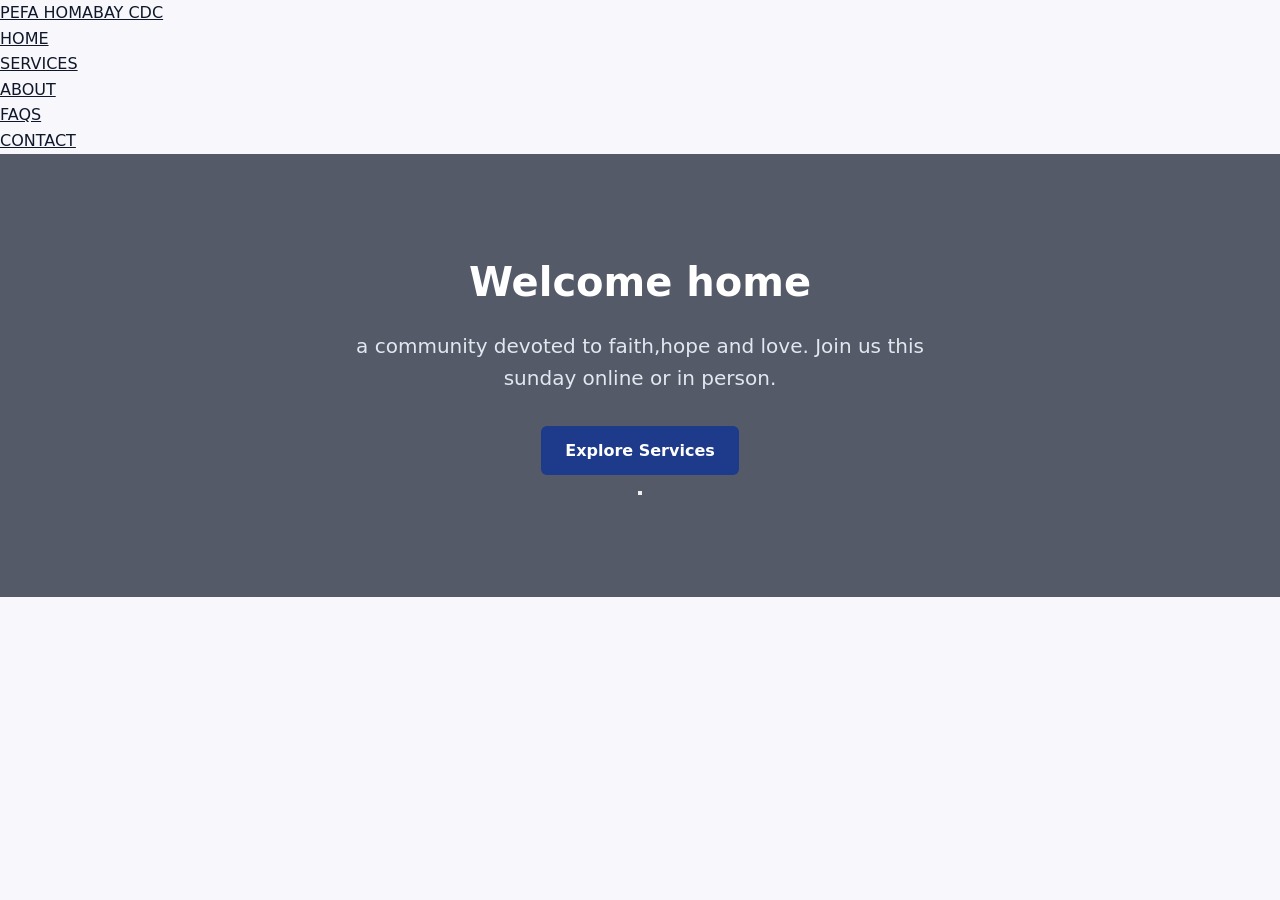
<file: index.html>
<!DOCTYPE html>
<html lang="en">
<head>
    <meta charset="UTF-8">
    <meta name="viewport" content="width=device-width, initial-scale=1.0">
    <title>KE260-PEFA HOMABAY</title>
    <link rel="stylesheet" href="august.css">
</head>
<body id="home">
    <header>
    <div class="nav-container">
        <a href="index.html" class="logo">PEFA HOMABAY CDC</a>
        <ul class="nav-links">
        <li><a href="index.html">HOME</a></li>
        <li><a href="service.html">SERVICES</a></li>
        <li><a href="about.html">ABOUT</a></li>
        <li><a href="Faqs.html">FAQS</a></li>
        <li><a href="contact.html">CONTACT</a></li>
        </ul>
    </div>
    </header>
    <section class="hero">
        <h1>Welcome home </h1>
        <p>a community devoted to faith,hope and love. Join us this sunday online or in person.</p>
        <div class="hero-action"> <a href="service.html" class="btn">Explore Services</a></div>
        <button class="btn-accent" onclick="open Modole(request prayer)"></button>
    </section>
</body>
</html
</file>
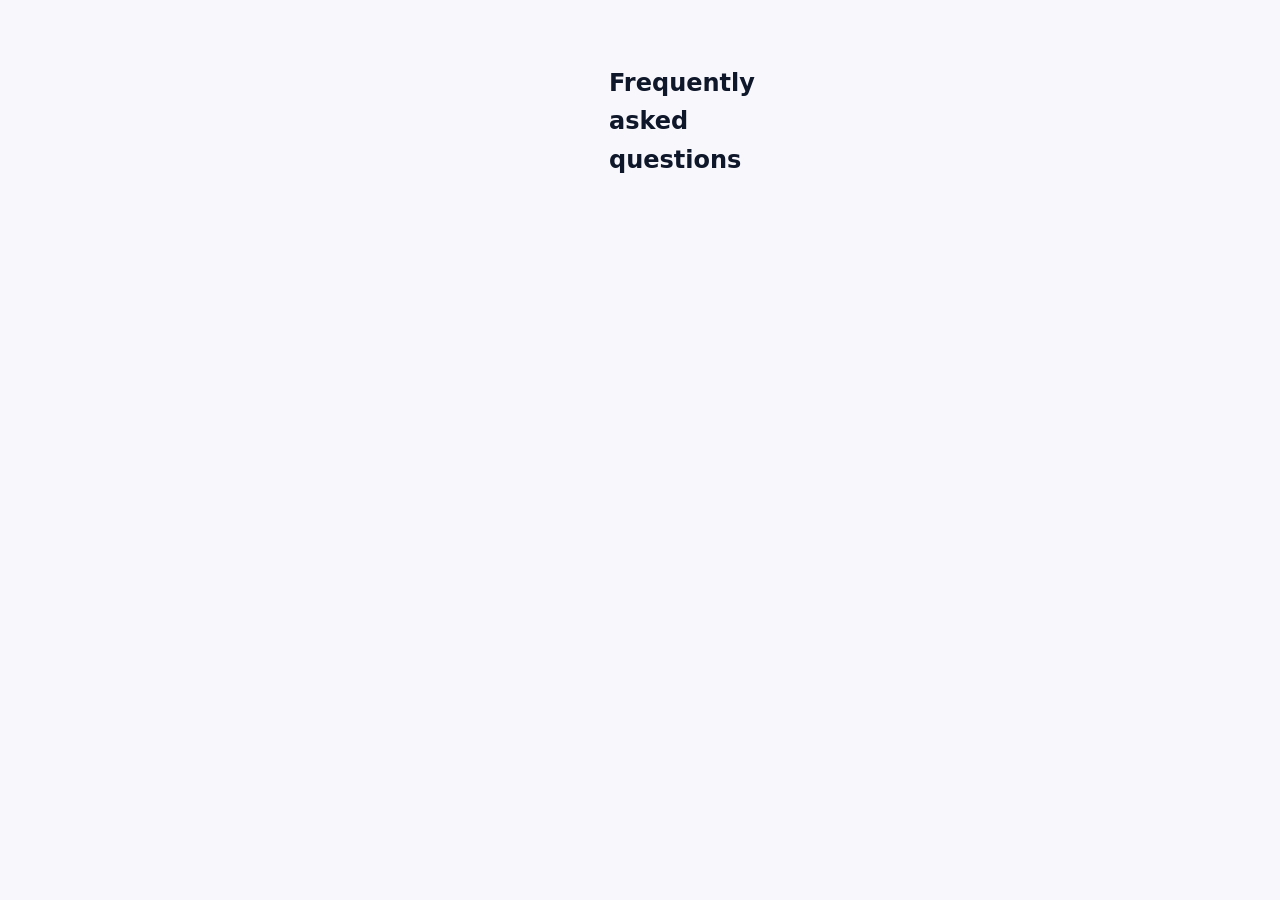
<file: Faqs.html>
<!DOCTYPE html>
<html lang="en">
<head>
    <meta charset="UTF-8">
    <meta name="viewport" content="width=device-width, initial-scale=1.0">
    <title>Faqs</title>
    <link rel="stylesheet" href="august.css">
</head>
<body>
        <section id="Faqs" class="section">
            <h2 class="section-title">Frequently asked questions</h2>
        </section>
        <div class="faq-container"></div>
</body>
</html>
</file>
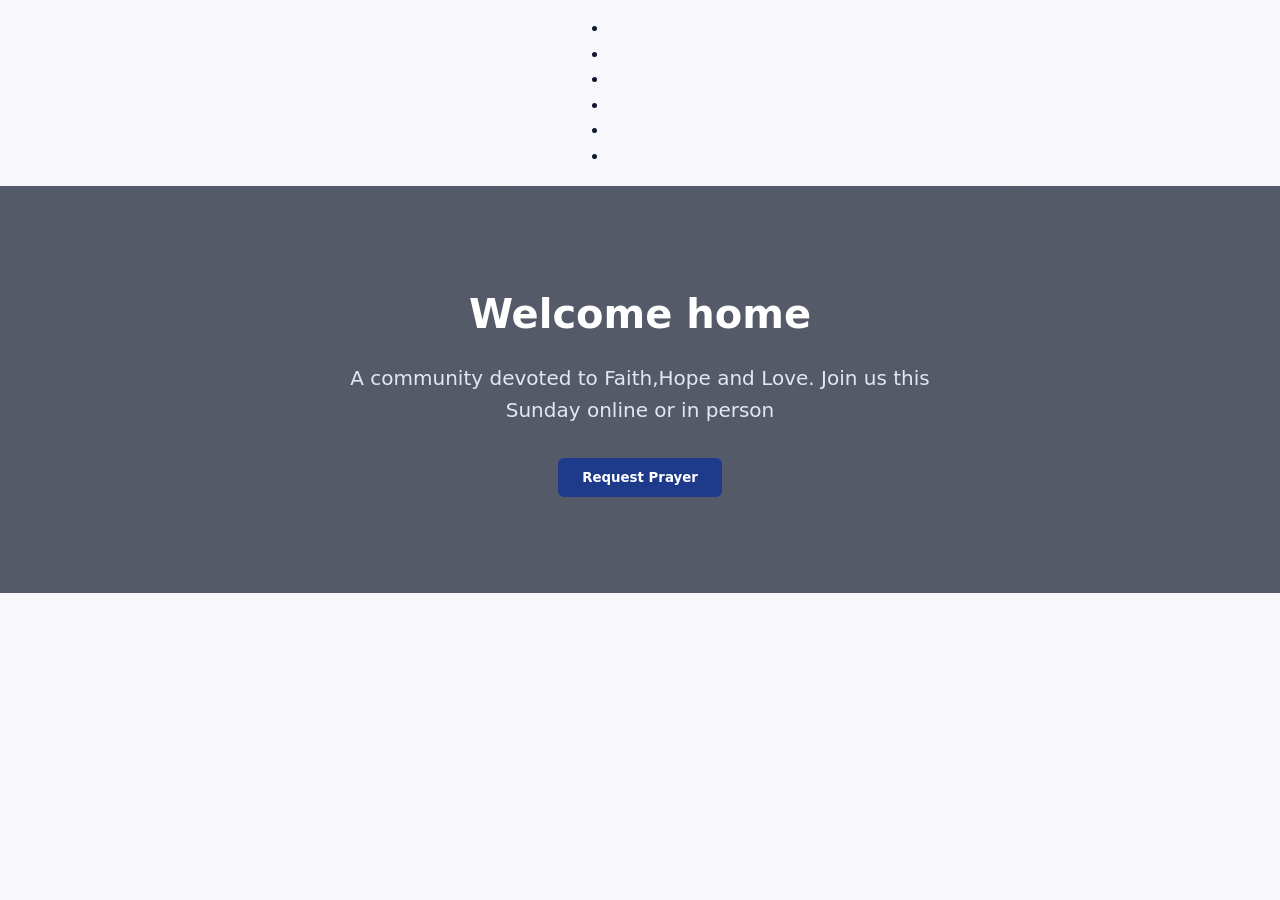
<file: home.html>
<!DOCTYPE html>
<html lang="en">
<head>
    <meta charset="UTF-8">
    <meta name="viewport" content="width=device-width, initial-scale=1.0">
    <title>Taphy Sam</title>
    <link rel="stylesheet" href="august.css">
</head>
<body>
    <div class="navigation-bar">
   <ul>  
    <li><div class="logo"></div></li>
   <li><div class="home"></div></li> 
    <li><div class="services"></div></li>
   <li><div class="about"></div></li> 
   <li><div class="contact"></div></li> 
   <li><div class="Faqs"></div></li> 
    </ul>
    </div>
     <!--hero-->
     <section class="hero">
        <h1>Welcome home</h1>
        <p>A community devoted to Faith,Hope and Love. Join us this Sunday online or in person </p>
        <button class="btn" onclick="OpenModal()">Request Prayer</button>
     </section>
</body>
</html>
</file>
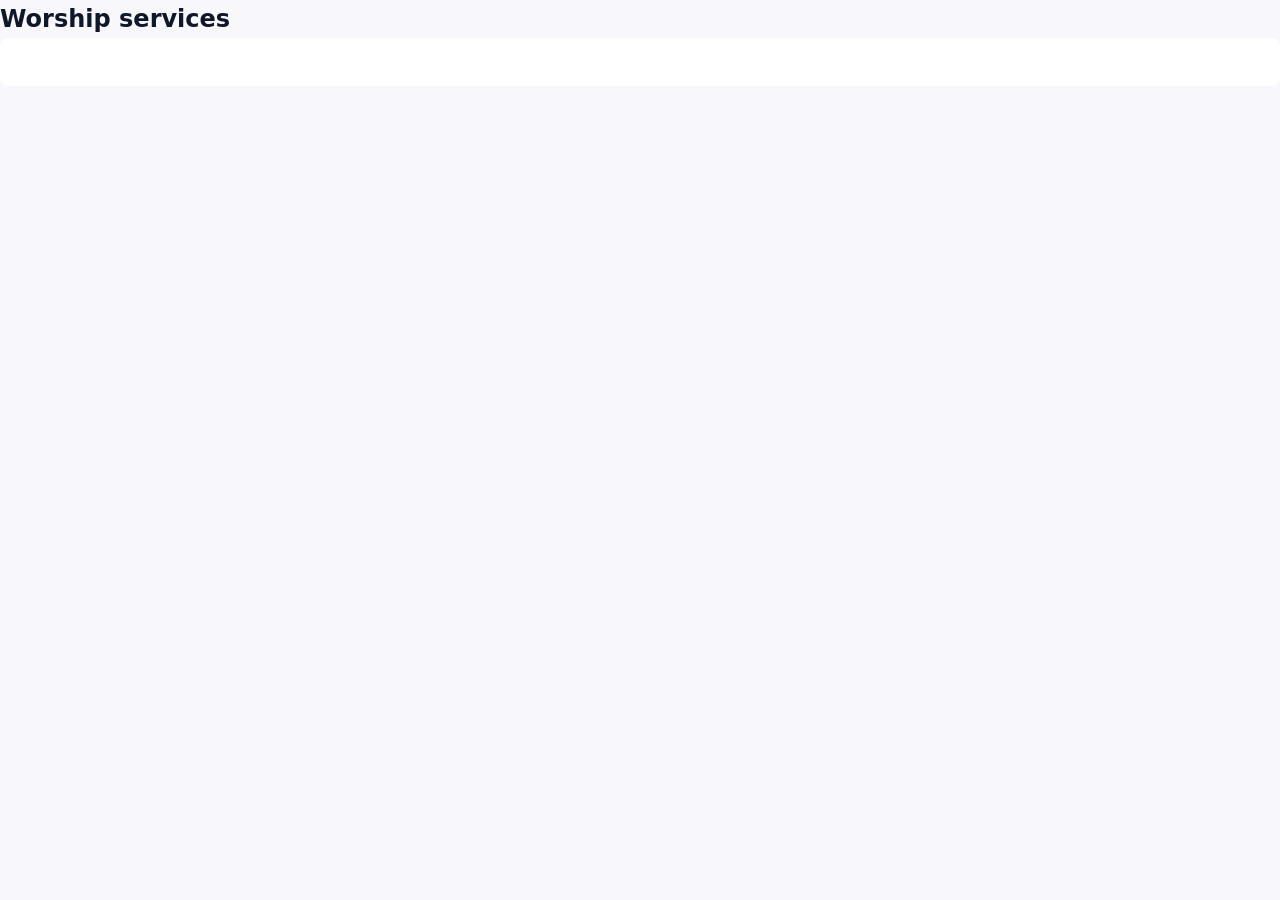
<file: service.html>
<!DOCTYPE html>
<html lang="en">
<head>
    <meta charset="UTF-8">
    <meta name="viewport" content="width=device-width, initial-scale=1.0">
    <title>Service</title>
    <link rel="stylesheet" href="august.css">
</head>
<body>
    <section class="service">
        <h2 class="section-title">Worship services</h2>
        <div class="grid">
            <div class="card">
                
            </div>
        </div>
    </section>
</body>
</html>
</file>
<file: august.css>
*{
    box-sizing: border-box;
    margin: 0;
    padding: 0;
    font-family: system-ui, -apple-system, BlinkMacSystemFont, 'Segoe UI', Roboto, Oxygen, Ubuntu, Cantarell, 'Open Sans', 'Helvetica Neue', sans-serif;
}
html{
    scroll-behavior: smooth;
}
body{
    background-color: #f8f8fc;
    color: #0f172a;
    line-height: 1.6;
}
body.modole-open{
    overflow: hidden;
}
a{
    color: inherit;
}
img{
    max-width: 100%;
    display: block;
}
.navigation-bar{
max-width: 110px;
margin: auto;
display: flex;
justify-content: space-between;
align-items: center;
padding: 1rem 1.5rem;
}
/*hero section*/
.hero{
    background: linear-gradient(rgba(15, 23, 42, 0.7),rgba(15, 23, 42, 0.7));
    color: #ffffff;
    text-align: center;
    padding: 6rem 1.5rem;   
}
.hero h1{
    font-size: 2.5rem;
    margin-bottom: 1rem;
}
.hero p{
    font-size: 1.25rem;
    max-width: 600px;
    margin: 0 auto 2rem;
    color: #e2e8f0;
}
.btn{
 display: inline-block;
 background-color: #1e3a8a;
 color: #ffffff;
 padding: 0.75rem 1.5rem;
 border-radius: 0.375rem;
 text-decoration: none;
 font-weight: 600;
 border: none;
 cursor: pointer;
 transition: background-color 0.2s;
}
/*services section*/
.section{
    max-width: 110px;
    margin: 0 auto;

    padding: 4rem 1.5rem;
}
.grid{
    display: grid;
    grid-template-columns: repeat(autofit,minmax(280px));
    gap: 1.5rem;
}
.card{
    background: #ffffff;
    border-radius: 0.5rem;
    padding: 1.5rem;
}
</file>
